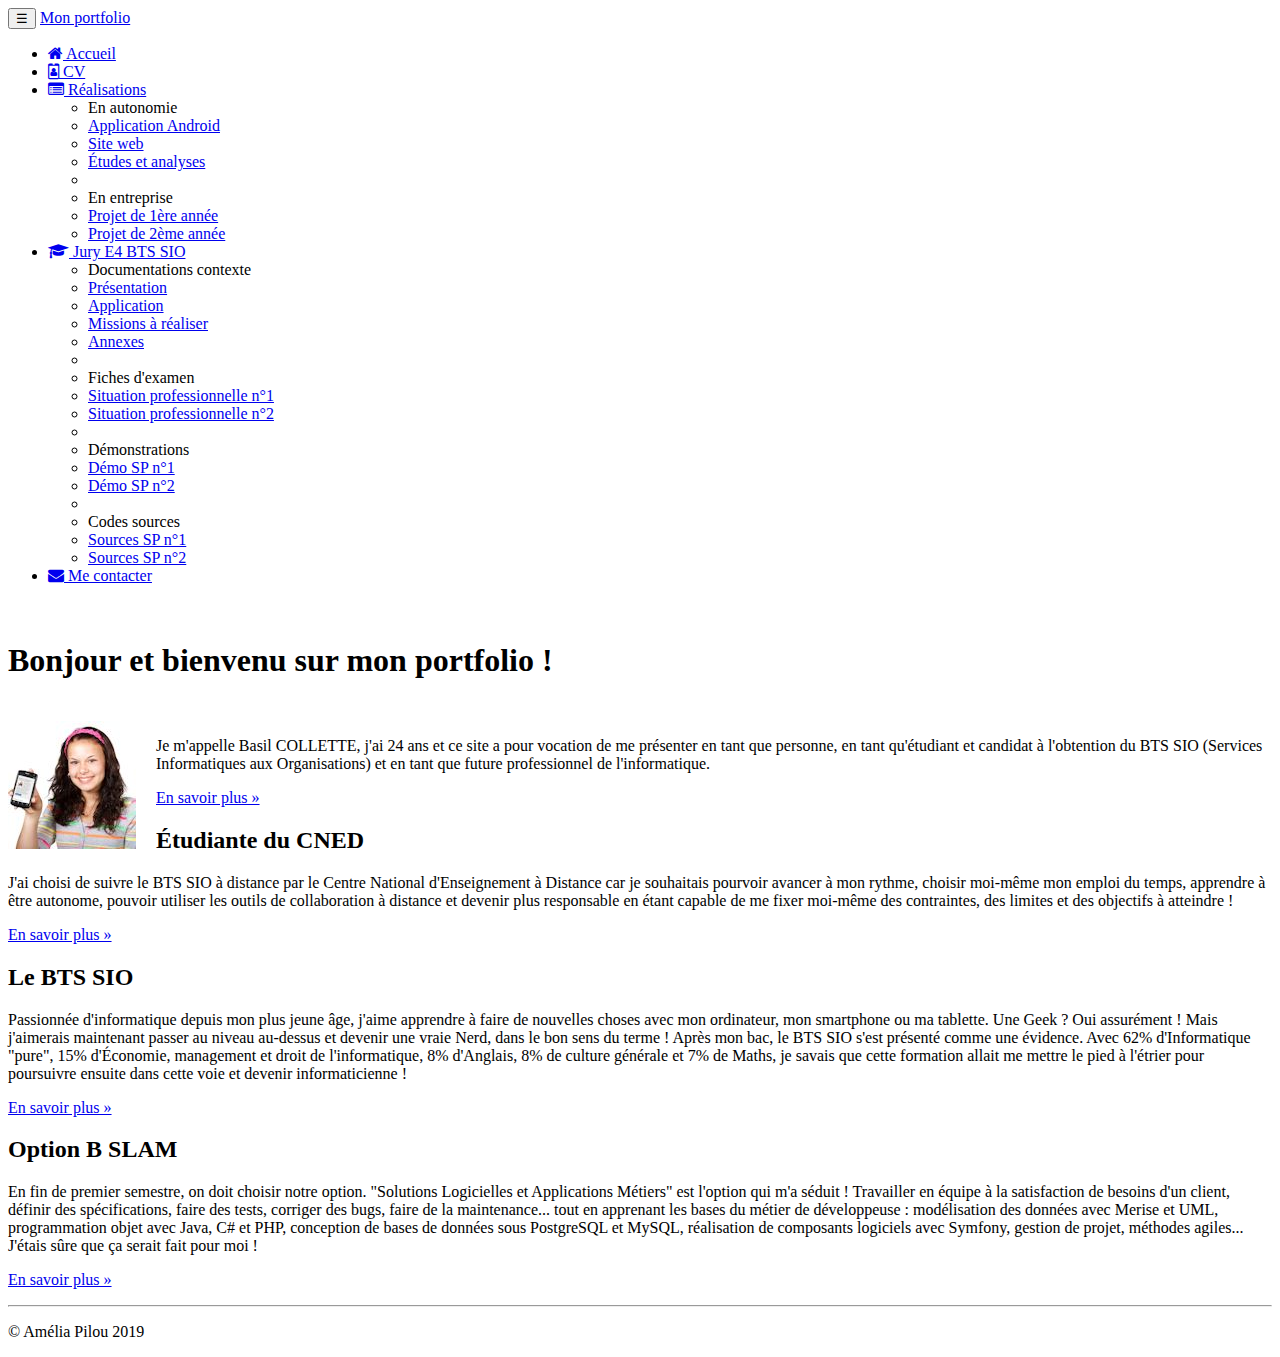
<file: index.html>
<!doctype html>
<html lang="fr">
  <head>
    <!-- Required meta tags -->
    <meta charset="utf-8">
    <meta name="viewport" content="width=device-width, initial-scale=1, shrink-to-fit=no">
    <meta name="description" content="Portfolio d’Amélia Pilou - BTS SIO SLAM">
    <meta name="author" content="Basil COLLETTE">
    <link rel="icon" href="favicon.ico">
    <!-- Bootstrap CSS -->
    <link rel="stylesheet" href="https://cdn.jsdelivr.net/npm/bootstrap@4.5.3/dist/css/bootstrap.min.css" integrity="sha384-TX8t27EcRE3e/ihU7zmQxVncDAy5uIKz4rEkgIXeMed4M0jlfIDPvg6uqKI2xXr2" crossorigin="anonymous">

    <title>Portfolio de Basil COLLETTE (BTS SIO 2020)</title>
    <link href="https://maxcdn.bootstrapcdn.com/font-awesome/4.7.0/css/font-awesome.min.css"
          rel="stylesheet">
    <link href="css/style.css" rel="stylesheet" type="text/css">
  </head>
  
  <body>
    <header>
        <nav class="navbar navbar-dark bg-dark fixed-top navbar-expand-md">
            <div class="container">
                <button type="button" class="navbar-toggler" data-toggle="collapse"
                        data-target="#navbar" aria-controls="navbar">
                    <span class="sr-only">Navigation raccourcie</span>☰
                </button>
                <a class="navbar-brand"href="#">Mon portfolio</a>
                <div id="navbar" class="navbar-collapse collapse">
                    <ul class="nav navbar-nav">
                        <li class="active nav-item">
                            <a href="index.html" class="nav-link">
                                <span class="fa fa-home"></span> Accueil
                            </a>
                        </li>
                        <li class="nav-item">
                            <a href="cv.html"class="nav-link">
                                <span class="fa fa-id-badge"></span> CV
                            </a>
                        </li>
                        <li class="dropdown nav-item">
                            <a href="#" class="dropdown-toggle nav-link"
                               data-toggle="dropdown" role="button">
                                <span class="fa fa-list-alt"></span> Réalisations <span class="caret"></span>
                            </a>
                            <ul class="dropdown-menu" role="menu">
                                <li role="presentation" class="dropdown-header dropdown-item">
                                    En autonomie</li>
                                <li role="presentation" class="dropdown-item">
                                    <a role="menuitem" href="#">Application Android</a>
                                </li>
                                <li role="presentation" class="dropdown-item">
                                    <a role="menuitem" href="#">Site web</a>
                                </li>
                                <li role="presentation" class="dropdown-item">
                                    <a role="menuitem" href="#">Études et analyses</a>
                                </li>
                                <li role="presentation" class="dropdown-divider"></li>
                                <li role="presentation" class="dropdown-header dropdown-item">
                                    En entreprise</li>
                                <li role="presentation" class="dropdown-item">
                                    <a role="menuitem" href="#">Projet de 1ère année</a>
                                </li>
                                <li role="presentation"class="dropdown-item">
                                    <a role="menuitem"href="#">Projet de 2ème année</a>
                                </li>
                            </ul>
                        </li>
                        
                        <li class="dropdown nav-item">
                            <a href="#" class="dropdown-toggle nav-link"
                               data-toggle="dropdown" role="button">
                                <span class="fa fa-graduation-cap"></span>
                                Jury E4 BTS SIO
                                <span class="caret"></span>
                            </a>
                            <ul class="dropdown-menu" role="menu">
                                <li class="dropdown-header dropdown-item" role="presentation">
                                    Documentations contexte</li>
                                <li role="presentation" class="dropdown-item">
                                    <a role="menuitem" href="#">Présentation</a></li>
                                <li role="presentation" class="dropdown-item">
                                    <a role="menuitem" href="#">Application</a></li>
                                <li role="presentation" class="dropdown-item">
                                    <a role="menuitem" href="#">Missions à réaliser</a></li>
                                <li role="presentation" class="dropdown-item">
                                    <a role="menuitem" href="#">Annexes</a></li>
                                <li role="presentation" class="dropdown-divider"></li>
                                <li role="presentation" class="dropdown-header dropdown-item">
                                    Fiches d'examen</li>
                                <li role="presentation" class="dropdown-item">
                                    <a role="menuitem" href="#">Situation professionnelle n°1</a></li>
                                <li role="presentation" class="dropdown-item">
                                    <a role="menuitem" href="#">Situation professionnelle n°2</a></li>
                                <li role="presentation" class="dropdown-divider"></li>
                                <li role="presentation"class="dropdown-header dropdown-item">
                                    Démonstrations</li>
                                <li role="presentation" class="dropdown-item">
                                    <a role="menuitem" href="#">Démo SP n°1</a></li>
                                <li role="presentation" class="dropdown-item">
                                    <a role="menuitem" href="#">Démo SP n°2</a></li>
                                <li role="presentation" class="dropdown-divider"></li>
                                <li role="presentation" class="dropdown-header dropdown-item">
                                    Codes sources</li>
                                <li role="presentation" class="dropdown-item">
                                    <a role="menuitem" href="#">Sources SP n°1</a></li>
                                <li role="presentation" class="dropdown-item">
                                    <a role="menuitem" href="#">Sources SP n°2</a></li>
                            </ul>
                        </li>
                        <li class="nav-item">
                            <a href="#" class="nav-link"><span class="fa fa-envelope"></span>
                                Me contacter
                            </a>
                        </li>
                    </ul>
                </div>
            </div>
        </nav>
    </header>
        
    <div class="jumbotron"> <!-- Emplacement pour le contenu principal de la page -->
        <div class="title">
            <h1>Bonjour et bienvenu sur mon portfolio !</h1>
        </div>

        <div class="homeelements">
            <img id="test" class="imgamelia" src="images/AmeliaPilou.jpg" alt="">
            <p>
                Je m'appelle Basil COLLETTE, j'ai 24 ans et ce site a pour vocation de me présenter
                en tant que personne, en tant qu'étudiant et candidat à l'obtention du BTS SIO 
                (Services Informatiques aux Organisations) et en tant que future professionnel
                de l'informatique.
            </p>
            <a class="btn btn-primary btn-lg" href="#" role="button">En savoir plus »</a>
        </div>
    </div>

    <footer>
        <div class="container">
            <div class="row">
                <div class="col-lg-4">
                    <h2>Étudiante du CNED</h2>
                    <p>J'ai choisi de suivre le BTS SIO à distance par le Centre National
                        d'Enseignement à Distance car je souhaitais pourvoir avancer à mon rythme,
                        choisir moi-même mon emploi du temps, apprendre à être autonome, pouvoir
                        utiliser les outils de collaboration à distance et devenir plus responsable en
                        étant capable de me fixer moi-même des contraintes, des limites et des
                        objectifs à atteindre !
                    </p>
                    <p>
                        <a class="btn btn-secondary" href="http://www.cned.fr" target="_blank" role="button">En savoir plus »</a>
                    </p>
                </div>
                <div class="col-lg-4">
                    <h2>Le BTS SIO</h2>
                    <p>Passionnée d'informatique depuis mon plus jeune âge, j'aime apprendre à faire
                        de nouvelles choses avec mon ordinateur, mon smartphone ou ma tablette. Une
                        Geek ? Oui assurément ! Mais j'aimerais maintenant passer au niveau au-dessus
                        et devenir une vraie Nerd, dans le bon sens du terme ! Après mon bac, le BTS
                        SIO s'est présenté comme une évidence. Avec 62% d'Informatique "pure", 15%
                        d'Économie, management et droit de l'informatique, 8% d'Anglais, 8% de culture
                        générale et 7% de Maths, je savais que cette formation allait me mettre le
                        pied à l'étrier pour poursuivre ensuite dans cette voie et devenir
                        informaticienne !
                    </p>
                    <p><a class="btn btn-secondary" href="https://fr.wikipedia.org/wiki/Brevet_de_technicien_supérieur_-_Services_informatiques_aux_organisations"
                          target="_blank" role="button">En savoir plus »</a>
                    </p>
                </div>
                <div class="col-lg-4">
                    <h2>Option B SLAM</h2>
                    <p>En fin de premier semestre, on doit choisir notre option. "Solutions
                        Logicielles et Applications Métiers" est l'option qui m'a séduit&nbsp;!
                        Travailler en équipe à la satisfaction de besoins d'un client, définir des
                        spécifications, faire des tests, corriger des bugs, faire de la maintenance...
                        tout en apprenant les bases du métier de développeuse : modélisation des
                        données avec Merise et UML, programmation objet avec Java, C# et PHP,
                        conception de bases de données sous PostgreSQL et MySQL, réalisation de
                        composants logiciels avec Symfony, gestion de projet, méthodes agiles...
                        J'étais sûre que ça serait fait pour moi !
                    </p>
                    <p><a class="btn btn-secondary" href="http://www.onisep.fr/Ressources/Univers-Formation/Formations/Post-bac/BTS-Services-informatiques-aux-organisations-option-B-solutions-logicielles-et-applications-metiers" target="_blank" role="button">En savoir plus »</a>
                    </p>
                </div>
            </div>
            <hr>
            <p class="text-center" id="copyright">© Amélia Pilou 2019</p>
        </div>
    </footer>

    <!-- Optional JavaScript; choose one of the two! -->
    <!-- Option 1: jQuery and Bootstrap Bundle (includes Popper) -->
    <script src="https://code.jquery.com/jquery-3.5.1.slim.min.js" integrity="sha384-DfXdz2htPH0lsSSs5nCTpuj/zy4C+OGpamoFVy38MVBnE+IbbVYUew+OrCXaRkfj" crossorigin="anonymous"></script>
    <script src="https://cdn.jsdelivr.net/npm/bootstrap@4.5.3/dist/js/bootstrap.bundle.min.js" integrity="sha384-ho+j7jyWK8fNQe+A12Hb8AhRq26LrZ/JpcUGGOn+Y7RsweNrtN/tE3MoK7ZeZDyx" crossorigin="anonymous"></script>
    <!-- Option 2: jQuery, Popper.js, and Bootstrap JS
    <script src="https://code.jquery.com/jquery-3.5.1.slim.min.js" integrity="sha384-DfXdz2htPH0lsSSs5nCTpuj/zy4C+OGpamoFVy38MVBnE+IbbVYUew+OrCXaRkfj" crossorigin="anonymous"></script>
    <script src="https://cdn.jsdelivr.net/npm/popper.js@1.16.1/dist/umd/popper.min.js" integrity="sha384-9/reFTGAW83EW2RDu2S0VKaIzap3H66lZH81PoYlFhbGU+6BZp6G7niu735Sk7lN" crossorigin="anonymous"></script>
    <script src="https://cdn.jsdelivr.net/npm/bootstrap@4.5.3/dist/js/bootstrap.min.js" integrity="sha384-w1Q4orYjBQndcko6MimVbzY0tgp4pWB4lZ7lr30WKz0vr/aWKhXdBNmNb5D92v7s" crossorigin="anonymous"></script>
    -->
  </body>
</html>
</file>
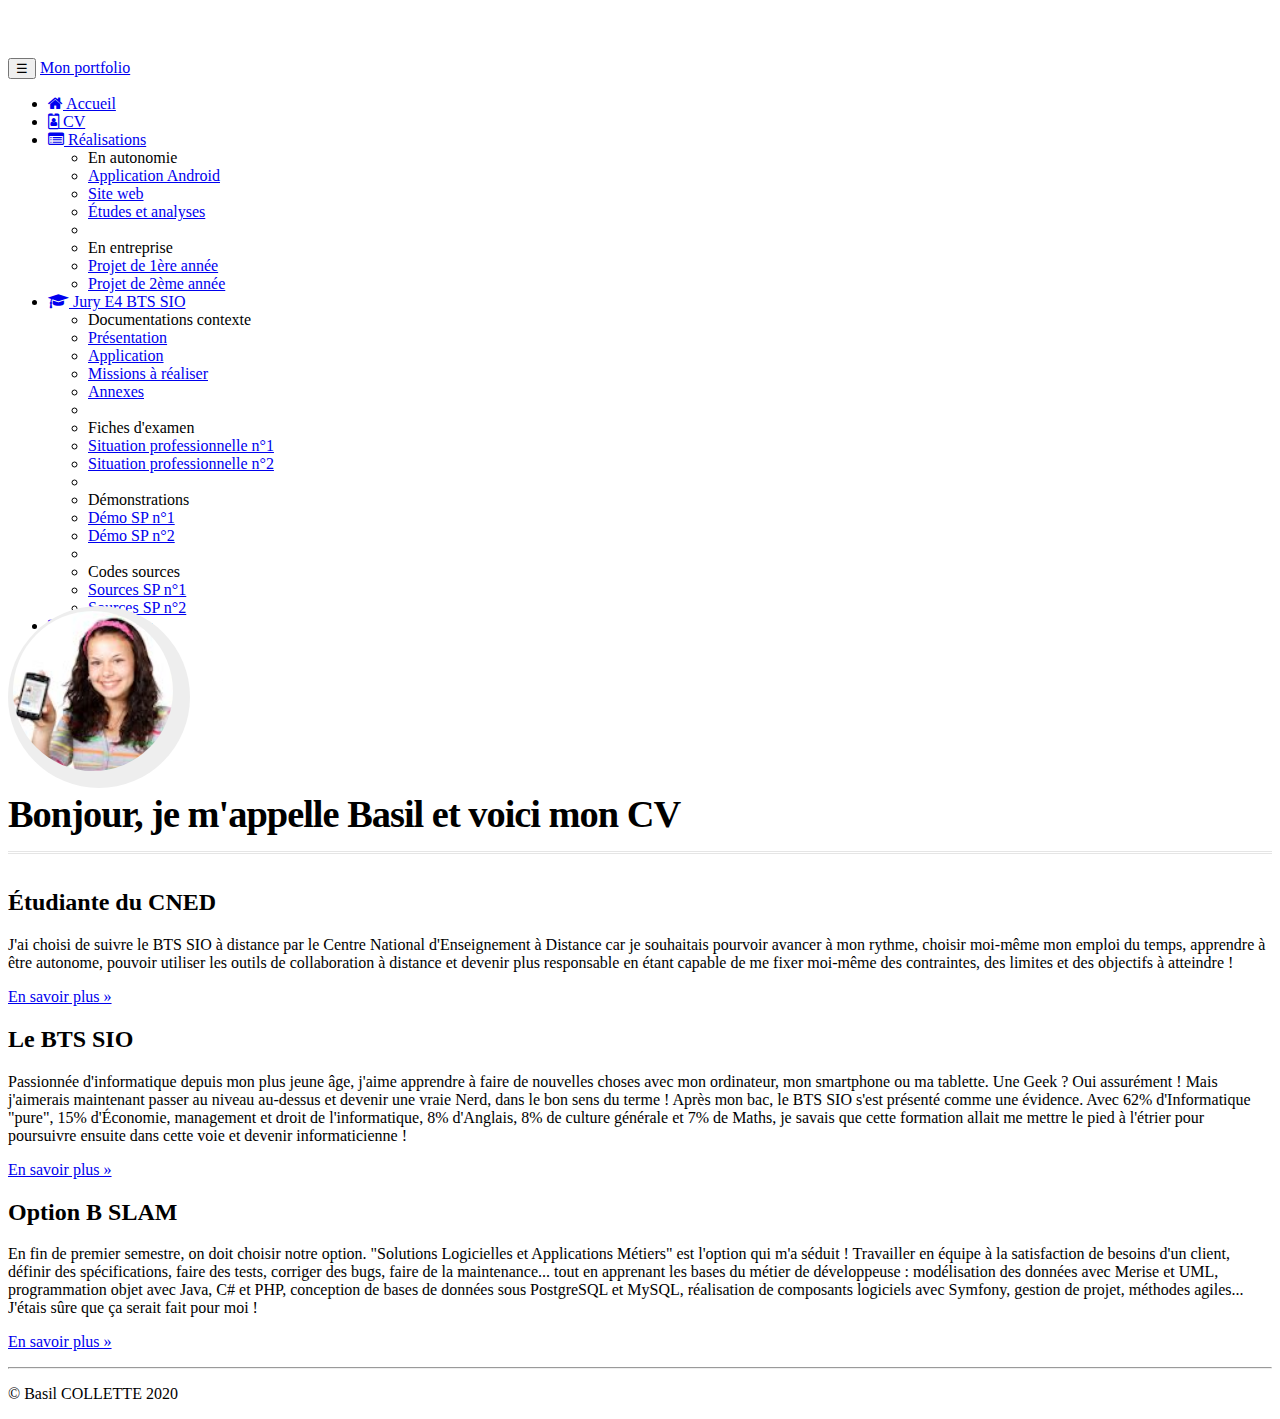
<file: pages/cv.html>
<!doctype html>
<html lang="fr">
  <head>
    <!-- Required meta tags -->
    <meta charset="utf-8">
    <meta name="viewport" content="width=device-width, initial-scale=1, shrink-to-fit=no">
    <meta name="description" content="Portfolio d’Amélia Pilou - BTS SIO SLAM">
    <meta name="author" content="Basil COLLETTE">
    <link rel="icon" href="favicon.ico">
    <!-- Bootstrap CSS -->
    <link rel="stylesheet" href="https://cdn.jsdelivr.net/npm/bootstrap@4.5.3/dist/css/bootstrap.min.css" integrity="sha384-TX8t27EcRE3e/ihU7zmQxVncDAy5uIKz4rEkgIXeMed4M0jlfIDPvg6uqKI2xXr2" crossorigin="anonymous">

    <title>Portfolio de Basil COLLETTE (BTS SIO 2020)</title>
    <link href="https://maxcdn.bootstrapcdn.com/font-awesome/4.7.0/css/font-awesome.min.css"
          rel="stylesheet">
    <link href="../css/style.css" rel="stylesheet" type="text/css">
    <link href="../css/cv.css" rel="stylesheet"> 
  </head>
  
  <body>
    <header>
        <nav class="navbar navbar-dark bg-dark fixed-top navbar-expand-md">
            <div class="container">
                <button type="button" class="navbar-toggler" data-toggle="collapse"
                        data-target="#navbar" aria-controls="navbar">
                    <span class="sr-only">Navigation raccourcie</span>☰
                </button>
                <a class="navbar-brand"href="#">Mon portfolio</a>
                <div id="navbar" class="navbar-collapse collapse">
                    <ul class="nav navbar-nav">
                        <li class="active nav-item">
                            <a href="index.html" class="nav-link">
                                <span class="fa fa-home"></span> Accueil
                            </a>
                        </li>
                        <li class="nav-item">
                            <a href="cv.html"class="nav-link">
                                <span class="fa fa-id-badge"></span> CV
                            </a>
                        </li>
                        <li class="dropdown nav-item">
                            <a href="#" class="dropdown-toggle nav-link"
                               data-toggle="dropdown" role="button">
                                <span class="fa fa-list-alt"></span> Réalisations <span class="caret"></span>
                            </a>
                            <ul class="dropdown-menu" role="menu">
                                <li role="presentation" class="dropdown-header dropdown-item">
                                    En autonomie</li>
                                <li role="presentation" class="dropdown-item">
                                    <a role="menuitem" href="#">Application Android</a>
                                </li>
                                <li role="presentation" class="dropdown-item">
                                    <a role="menuitem" href="#">Site web</a>
                                </li>
                                <li role="presentation" class="dropdown-item">
                                    <a role="menuitem" href="#">Études et analyses</a>
                                </li>
                                <li role="presentation" class="dropdown-divider"></li>
                                <li role="presentation" class="dropdown-header dropdown-item">
                                    En entreprise</li>
                                <li role="presentation" class="dropdown-item">
                                    <a role="menuitem" href="#">Projet de 1ère année</a>
                                </li>
                                <li role="presentation"class="dropdown-item">
                                    <a role="menuitem"href="#">Projet de 2ème année</a>
                                </li>
                            </ul>
                        </li>
                        
                        <li class="dropdown nav-item">
                            <a href="#" class="dropdown-toggle nav-link"
                               data-toggle="dropdown" role="button">
                                <span class="fa fa-graduation-cap"></span>
                                Jury E4 BTS SIO
                                <span class="caret"></span>
                            </a>
                            <ul class="dropdown-menu" role="menu">
                                <li class="dropdown-header dropdown-item" role="presentation">
                                    Documentations contexte</li>
                                <li role="presentation" class="dropdown-item">
                                    <a role="menuitem" href="#">Présentation</a></li>
                                <li role="presentation" class="dropdown-item">
                                    <a role="menuitem" href="#">Application</a></li>
                                <li role="presentation" class="dropdown-item">
                                    <a role="menuitem" href="#">Missions à réaliser</a></li>
                                <li role="presentation" class="dropdown-item">
                                    <a role="menuitem" href="#">Annexes</a></li>
                                <li role="presentation" class="dropdown-divider"></li>
                                <li role="presentation" class="dropdown-header dropdown-item">
                                    Fiches d'examen</li>
                                <li role="presentation" class="dropdown-item">
                                    <a role="menuitem" href="#">Situation professionnelle n°1</a></li>
                                <li role="presentation" class="dropdown-item">
                                    <a role="menuitem" href="#">Situation professionnelle n°2</a></li>
                                <li role="presentation" class="dropdown-divider"></li>
                                <li role="presentation"class="dropdown-header dropdown-item">
                                    Démonstrations</li>
                                <li role="presentation" class="dropdown-item">
                                    <a role="menuitem" href="#">Démo SP n°1</a></li>
                                <li role="presentation" class="dropdown-item">
                                    <a role="menuitem" href="#">Démo SP n°2</a></li>
                                <li role="presentation" class="dropdown-divider"></li>
                                <li role="presentation" class="dropdown-header dropdown-item">
                                    Codes sources</li>
                                <li role="presentation" class="dropdown-item">
                                    <a role="menuitem" href="#">Sources SP n°1</a></li>
                                <li role="presentation" class="dropdown-item">
                                    <a role="menuitem" href="#">Sources SP n°2</a></li>
                            </ul>
                        </li>
                        <li class="nav-item">
                            <a href="#" class="nav-link"><span class="fa fa-envelope"></span>
                                Me contacter
                            </a>
                        </li>
                    </ul>
                </div>
            </div>
        </nav>
    </header>
        
    <div class="jumbotron">
        <div class="container">
            <div class="row cadreCV">
                <div id="cv-entete" class="text-center">
                    <div id="cv-photo">
                        <img src="../images/AmeliaPilou.jpg" alt="Ma photo d'identité">
                    </div>
                    <div id="cv-intro">
                        <h1>Bonjour, je m'appelle Basil et voici mon CV</h1>
                    </div>
                </div>
            </div>
        </div>
    </div>

    <footer>
        <div class="container">
            <div class="row">
                <div class="col-lg-4">
                    <h2>Étudiante du CNED</h2>
                    <p>J'ai choisi de suivre le BTS SIO à distance par le Centre National
                        d'Enseignement à Distance car je souhaitais pourvoir avancer à mon rythme,
                        choisir moi-même mon emploi du temps, apprendre à être autonome, pouvoir
                        utiliser les outils de collaboration à distance et devenir plus responsable en
                        étant capable de me fixer moi-même des contraintes, des limites et des
                        objectifs à atteindre !
                    </p>
                    <p>
                        <a class="btn btn-secondary" href="http://www.cned.fr" target="_blank" role="button">En savoir plus »</a>
                    </p>
                </div>
                <div class="col-lg-4">
                    <h2>Le BTS SIO</h2>
                    <p>Passionnée d'informatique depuis mon plus jeune âge, j'aime apprendre à faire
                        de nouvelles choses avec mon ordinateur, mon smartphone ou ma tablette. Une
                        Geek ? Oui assurément ! Mais j'aimerais maintenant passer au niveau au-dessus
                        et devenir une vraie Nerd, dans le bon sens du terme ! Après mon bac, le BTS
                        SIO s'est présenté comme une évidence. Avec 62% d'Informatique "pure", 15%
                        d'Économie, management et droit de l'informatique, 8% d'Anglais, 8% de culture
                        générale et 7% de Maths, je savais que cette formation allait me mettre le
                        pied à l'étrier pour poursuivre ensuite dans cette voie et devenir
                        informaticienne !
                    </p>
                    <p><a class="btn btn-secondary" href="https://fr.wikipedia.org/wiki/Brevet_de_technicien_supérieur_-_Services_informatiques_aux_organisations"
                          target="_blank" role="button">En savoir plus »</a>
                    </p>
                </div>
                <div class="col-lg-4">
                    <h2>Option B SLAM</h2>
                    <p>En fin de premier semestre, on doit choisir notre option. "Solutions
                        Logicielles et Applications Métiers" est l'option qui m'a séduit&nbsp;!
                        Travailler en équipe à la satisfaction de besoins d'un client, définir des
                        spécifications, faire des tests, corriger des bugs, faire de la maintenance...
                        tout en apprenant les bases du métier de développeuse : modélisation des
                        données avec Merise et UML, programmation objet avec Java, C# et PHP,
                        conception de bases de données sous PostgreSQL et MySQL, réalisation de
                        composants logiciels avec Symfony, gestion de projet, méthodes agiles...
                        J'étais sûre que ça serait fait pour moi !
                    </p>
                    <p><a class="btn btn-secondary" href="http://www.onisep.fr/Ressources/Univers-Formation/Formations/Post-bac/BTS-Services-informatiques-aux-organisations-option-B-solutions-logicielles-et-applications-metiers" target="_blank" role="button">En savoir plus »</a>
                    </p>
                </div>
            </div>
            <hr>
            <p class="text-center" id="copyright">© Basil COLLETTE 2020</p>
        </div>
    </footer>

    <!-- Optional JavaScript; choose one of the two! -->
    <!-- Option 1: jQuery and Bootstrap Bundle (includes Popper) -->
    <script src="https://code.jquery.com/jquery-3.5.1.slim.min.js" integrity="sha384-DfXdz2htPH0lsSSs5nCTpuj/zy4C+OGpamoFVy38MVBnE+IbbVYUew+OrCXaRkfj" crossorigin="anonymous"></script>
    <script src="https://cdn.jsdelivr.net/npm/bootstrap@4.5.3/dist/js/bootstrap.bundle.min.js" integrity="sha384-ho+j7jyWK8fNQe+A12Hb8AhRq26LrZ/JpcUGGOn+Y7RsweNrtN/tE3MoK7ZeZDyx" crossorigin="anonymous"></script>
    <!-- Option 2: jQuery, Popper.js, and Bootstrap JS
    <script src="https://code.jquery.com/jquery-3.5.1.slim.min.js" integrity="sha384-DfXdz2htPH0lsSSs5nCTpuj/zy4C+OGpamoFVy38MVBnE+IbbVYUew+OrCXaRkfj" crossorigin="anonymous"></script>
    <script src="https://cdn.jsdelivr.net/npm/popper.js@1.16.1/dist/umd/popper.min.js" integrity="sha384-9/reFTGAW83EW2RDu2S0VKaIzap3H66lZH81PoYlFhbGU+6BZp6G7niu735Sk7lN" crossorigin="anonymous"></script>
    <script src="https://cdn.jsdelivr.net/npm/bootstrap@4.5.3/dist/js/bootstrap.min.js" integrity="sha384-w1Q4orYjBQndcko6MimVbzY0tgp4pWB4lZ7lr30WKz0vr/aWKhXdBNmNb5D92v7s" crossorigin="anonymous"></script>
    -->
  </body>
</html>
</file>
<file: css/style.css>
.jumbotron {
    
}
    
.homeelements {
    padding-top: 20px;
    
}

.title {
    padding-top: 20px; 
}

.imgamelia {
    float: left;
    padding-right: 20px;
}
</file>
<file: css/cv.css>
body {
    padding-top: 50px;
}

.cadreCV {
    padding-bottom: 15px;
    background: white;
}

/*****************************************En-tête du CV ****************************************/
#cv-entete { 
    margin-top: -45px;
    width: 100%;
}

#cv-photo {
    width: 172px;
    height: 172px;
    border-radius: 50%;
    overflow: hidden;
    padding: 5px;
    background: #eee;
    display: inline-block; 
}

#cv-photo img {
    width: 160px;
    height: 160px;
    border-radius: 50%;
}

#cv-intro h1 {
    margin: 0; 
    padding: 0; 
    font-size: 2.4em;
    font-weight: 700;
    letter-spacing: -1px;
}

#cv-intro h1 span {
    color: rgb(226,0,26);
}

#cv-intro::after{
    background: url('images/ligne.png'); /* Dossier "images" est un sous-dossier de "css" (à créer) */                  
    width: 100%;
    height: 3px;
    margin-top: 15px; 
    content: '';
    display: block;
}
</file>
